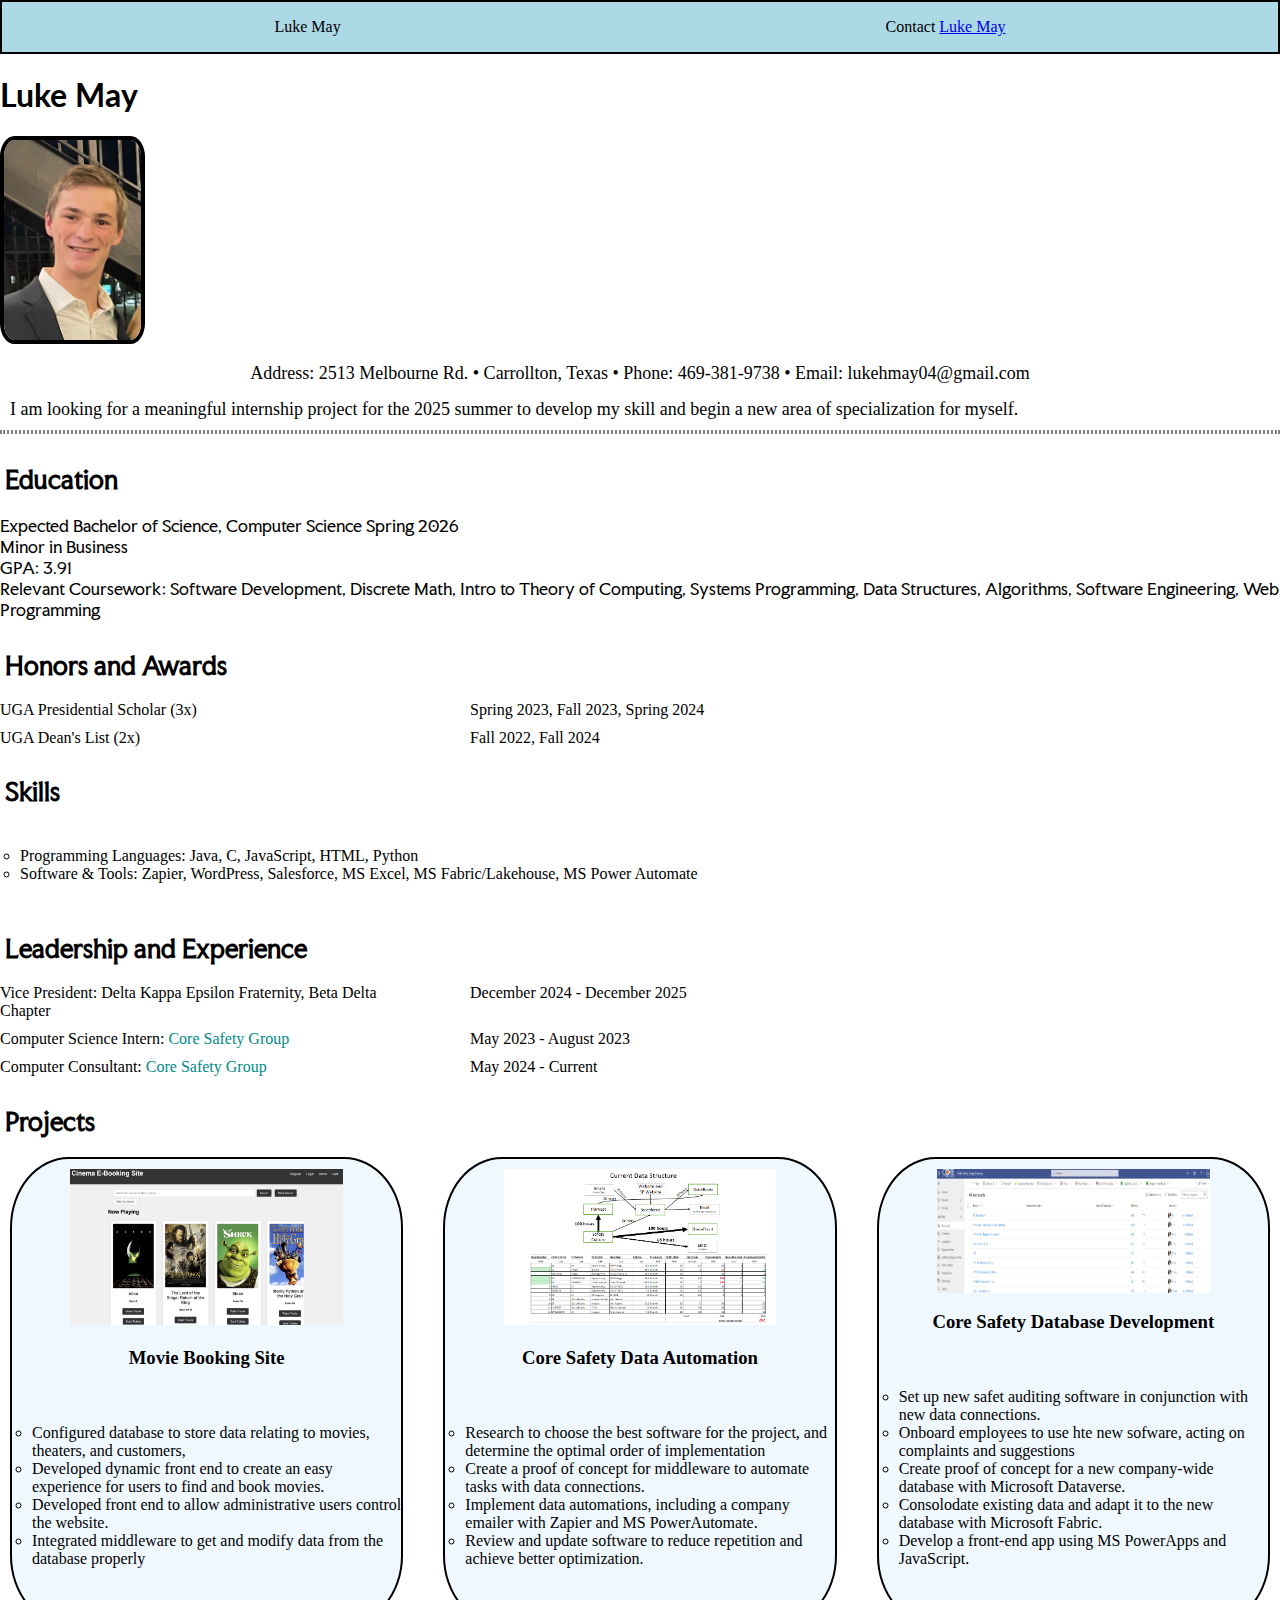
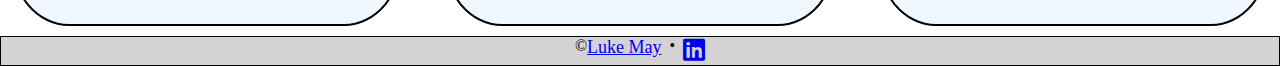
<file: index.html>
<!DOCTYPE html>
<html lang="en">
<head>
    <meta charset="UTF-8">
    <meta name="viewport" content="width=device-width, initial-scale=1.0">
    <title>Luke May</title>
    <link rel="stylesheet" href="css/style.css"> 
    <link rel="stylesheet"  href="https://cdnjs.cloudflare.com/ajax/libs/font-awesome/6.0.0-beta3/css/all.min.css">
    <link rel="preconnect" href="https://fonts.googleapis.com">
    <link rel="preconnect" href="https://fonts.gstatic.com" crossorigin>
    <link href="https://fonts.googleapis.com/css2?family=Lato:ital,wght@0,100;0,300;0,400;0,700;0,900;1,100;1,300;1,400;1,700;1,900&display=swap" rel="stylesheet">
    <link href="https://fonts.googleapis.com/css2?family=Faculty+Glyphic&family=Lato:ital,wght@0,100;0,300;0,400;0,700;0,900;1,100;1,300;1,400;1,700;1,900&display=swap" rel="stylesheet">
</head>
<body>
    <nav>
        <p>Luke May</p>
        <p>Contact <a href="contact.html">Luke May</a></p>
    </nav>

    <section class="splash">
        <h1>Luke May</h1>
        <img src="images/lukeheadshot.jpg" height=200 alt="Luke May Headshot">
        <p>
            Address: 2513 Melbourne Rd. &bull; 
            Carrollton, Texas &bull;
            Phone: 469-381-9738 &bull; 
            Email: lukehmay04@gmail.com
        </p>
        <p id="tagline">
            I am looking for a meaningful internship project for the 2025 summer to develop my skill and begin a new area of specialization for myself. 
        </p>    
    </section>

    <hr>
    <section>
        <h2>Education</h2>
        <p id="education">
            Expected Bachelor of Science, Computer Science Spring 2026 <br>
            Minor in Business<br>
            GPA: 3.91<br>
            Relevant Coursework: Software Development, Discrete Math, Intro to Theory of Computing, Systems Programming, Data Structures, Algorithms, Software Engineering, Web Programming
        </p>
    </section>
    <section>
        <h2>Honors and Awards</h2>
        <dl>
            <dt>UGA Presidential Scholar (3x)</dt>
            <dd>Spring 2023, Fall 2023, Spring 2024</dd>
            <br>
            <dt>UGA Dean's List (2x)</dt>
            <dd>Fall 2022, Fall 2024</dd>
        </dl>
    </section>
    <section>
        <h2>Skills</h2>
        <ul>
            <li>Programming Languages: Java, C, JavaScript, HTML, Python</li>
            <li>Software & Tools: Zapier, WordPress, Salesforce, MS Excel, MS Fabric/Lakehouse, MS Power Automate</li>
        </ul>
    </section>
    <section>
        <h2>Leadership and Experience</h2>
        <dl>
            <dt>Vice President: Delta Kappa Epsilon Fraternity, Beta Delta Chapter</dt>
            <dd>December 2024 - December 2025</dd>
            <br>
            <dt>Computer Science Intern: <a href="https://coresafety.com" target="_blank">Core Safety Group</a></dt>
            <dd>May 2023 - August 2023</dd>
            <br>
            <dt>Computer Consultant: <a href="https://coresafety.com" target="_blank">Core Safety Group</a></dt>
            <dd>May 2024 - Current</dd>
        </dl>
    </section>
    <section>
        <h2>Projects</h2>
        <div class="three-col">
            <div class="card">
                <img src="images/moviebookingsite.png" alt="Movie Booking Site">
                <h3>Movie Booking Site</h3>
                <ul>
                    <li>Configured database to store data relating to movies, theaters, and customers,</li>
                    <li>Developed dynamic front end to create an easy experience for users to find and book movies.</li>
                    <li>Developed front end to allow administrative users control the website.</li>
                    <li>Integrated middleware to get and modify data from the database properly</li>
                </ul>
            </div>
            <div class="card">
                <img src="images/coredataautomation.png" alt="Core Safety Data Automation">
                <h3>Core Safety Data Automation</h3>
                <ul>
                    <li>Research to choose the best software for the project, and determine the optimal order of implementation</li>
                    <li>Create a proof of concept for middleware to automate tasks with data connections.</li>
                    <li>Implement data automations, including a company emailer with Zapier and MS PowerAutomate.</li>
                    <li>Review and update software to reduce repetition and achieve better optimization.</li> 
                </ul>
            </div>
            <div class="card">
                <img src="images/coredatabase.png" alt="Core Database Development">
                <h3>Core Safety Database Development</h3>
                <ul>
                    <li>Set up new safet auditing software in conjunction with new data connections.</li>
                    <li>Onboard employees to use hte new sofware, acting on complaints and suggestions</li>
                    <li>Create proof of concept for a new company-wide database with Microsoft Dataverse.</li>
                    <li>Consolodate existing data and adapt it to the new database with Microsoft Fabric.</li>
                    <li>Develop a front-end app using MS PowerApps and JavaScript.</li>
                </ul>
            </div>
        </div>
    </section>
    <footer>
        &copy;
        <a href="contact.html" style="font-size: 18px;">Luke May</a>
        &nbsp; 
        &bull;
        &nbsp; 
        <a href="http://www.linkedin.com/in/luke-may-3313bb2b1" style="font-size:25px;" target="_blank"><i class="fab fa-linkedin"></i></a>
    </footer>
</body>
</html>
</file>
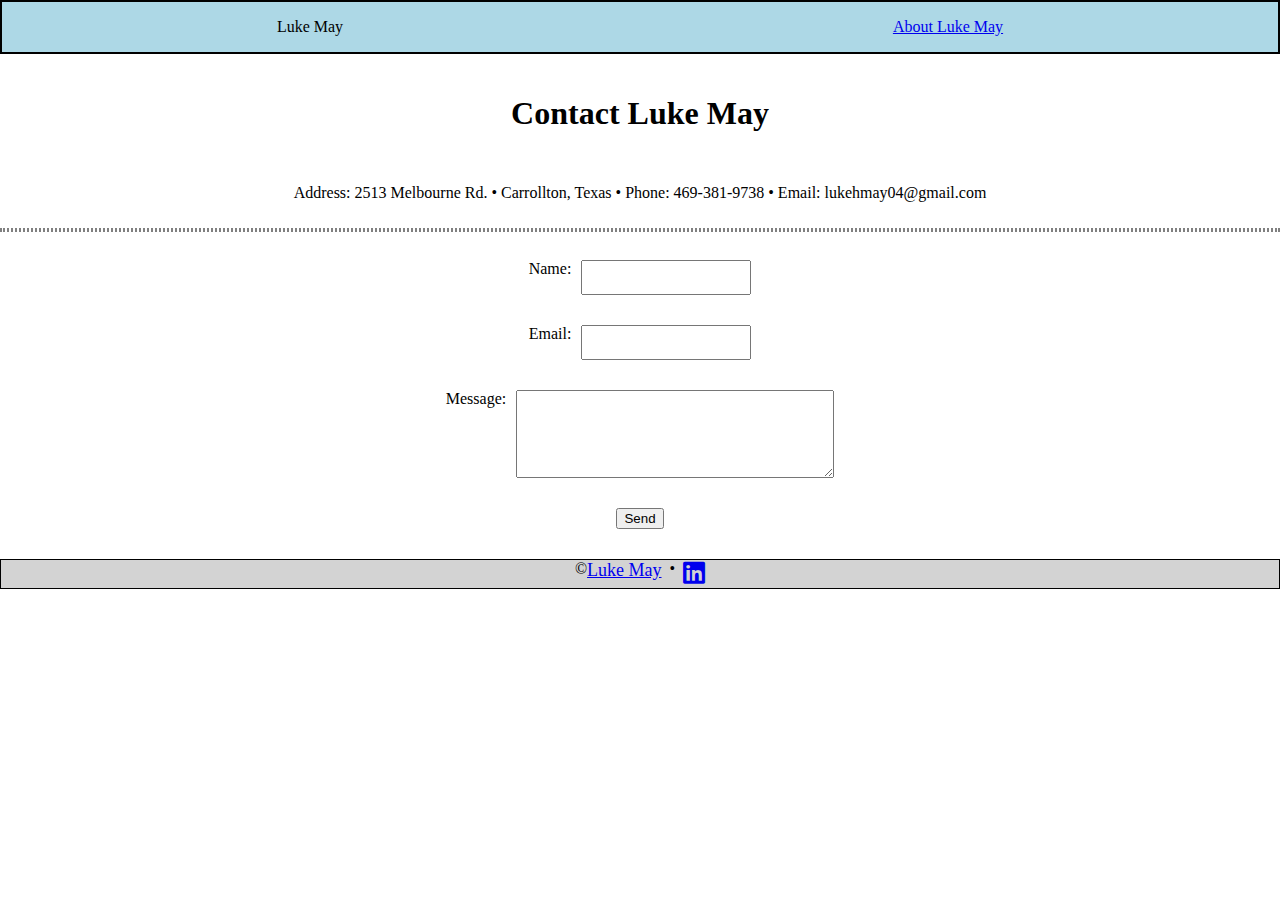
<file: contact.html>
<!DOCTYPE html>
<html lang="en">
<head>
    <meta charset="UTF-8">
    <meta name="viewport" content="width=device-width, initial-scale=1.0">
    <title>Contact Luke May</title>
    <link rel="stylesheet" href="css/style.css"> 
    <link rel="stylesheet"  href="https://cdnjs.cloudflare.com/ajax/libs/font-awesome/6.0.0-beta3/css/all.min.css">
</head>
<body>
    <nav>
        <p>Luke May</p>
        <p><a href="index.html">About Luke May</a></p>
    </nav>
    <section>
        <h1 class="one-col">Contact Luke May</h1>
        <p class="one-col">
            Address: 2513 Melbourne Rd. &bull; 
            Carrollton, Texas &bull;
            Phone: 469-381-9738 &bull; 
            Email: lukehmay04@gmail.com
        </p>
    </section>
    <hr>
    <form action="https://formsubmit.co/557a9a4ad077f652c74dbdebd6f69b0c" method="POST">
        <div  class="one-col">Name:<input type="text" name="name" required><br></div>
        <div  class="one-col">Email:<input type="email" name="email" required><br></div>
        <div  class="one-col">Message:<textarea name="message" required></textarea><br></div>
        <input type="hidden" name="_next" value="https://lukemay03.github.io/lukemay.cv/thankyou.html">
        <input type="hidden" name="_subject" value="New Form Submission">
        <div  class="one-col"><button type="submit">Send</button></div>
   </form>
   <footer>
        &copy;
        <a href="index.html" style="font-size: 18px;">Luke May</a>
        &nbsp;
        &bull;
        &nbsp;
        <a href="http://www.linkedin.com/in/luke-may-3313bb2b1" style="font-size:25px;" target="_blank"><i class="fab fa-linkedin"></i></a>
   </footer>
</body>
</html>
</file>
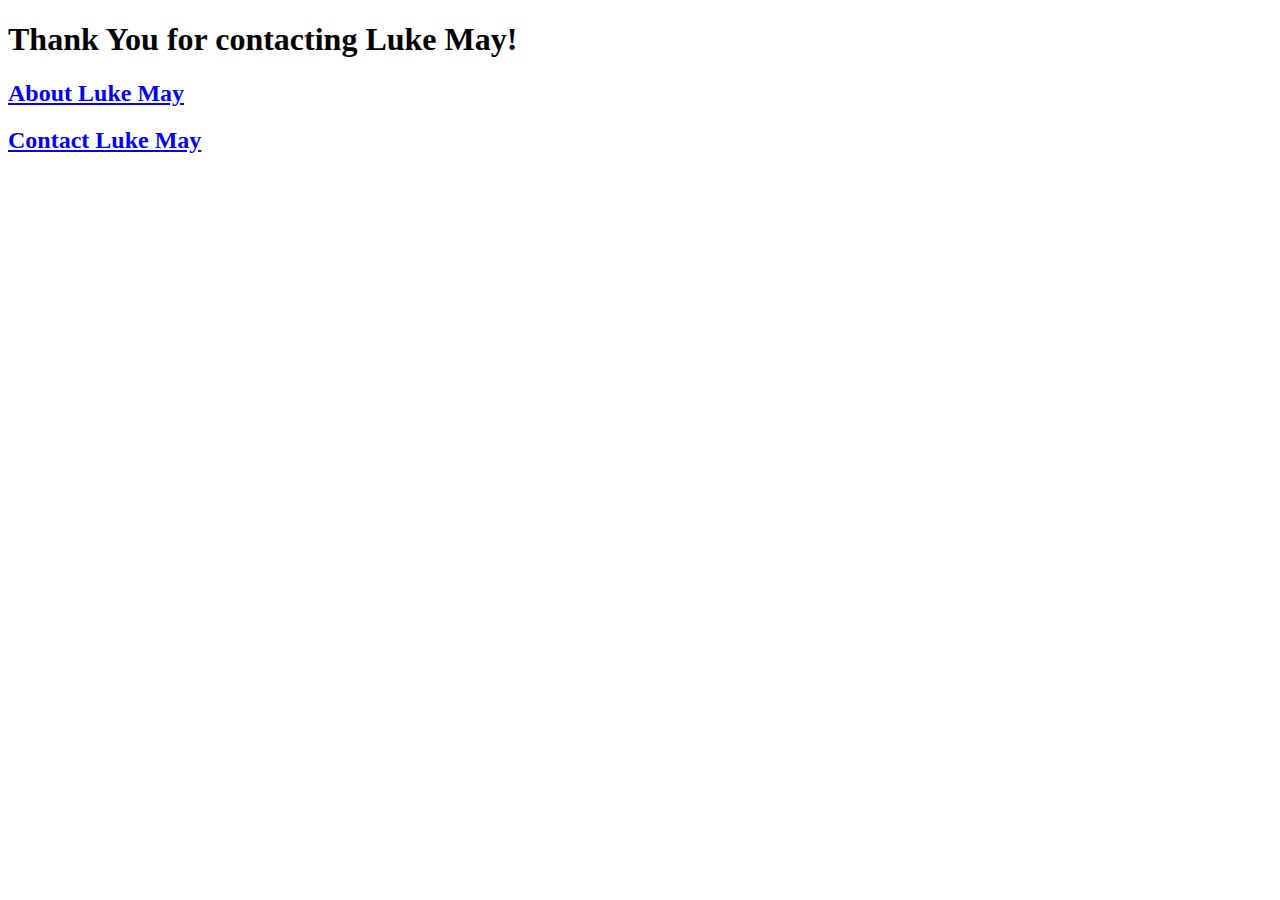
<file: thankyou.html>
<!DOCTYPE html>
<html lang="en">
<head>
    <meta charset="UTF-8">
    <meta name="viewport" content="width=device-width, initial-scale=1.0">
    <title>Thank You</title>
    <link rel="stylesheet"  href="https://cdnjs.cloudflare.com/ajax/libs/font-awesome/6.0.0-beta3/css/all.min.css">
</head>
<body>
    <h1>Thank You for contacting Luke May!</h1>
    <h2><a href="lukemay.cv/index.html">About Luke May</a></h2>
    <h2><a href="lukemay.cv/contact.html">Contact Luke May</a></h2>
</body>
</html>
</file>
<file: css/style.css>
/* General Styles */
body {
    margin: 0;
}

/* Nav Styles */
nav {
    background-color: lightblue;
    border: black, 2px, solid;
    display: flex;
    justify-content: space-around;
}

nav p, nav a {}

nav a {}

nav a:hover {}

/* Footer Styles */
footer {
    background-color: lightgrey;
    border: black, 1px, solid;
    display: flex;
    justify-content: center;
}

footer a {}

footer a:hover {}

/* Splash Section */
.splash {}

.splash h1 {
    font-family: "Lato", serif;
    font-weight: 700;
    font-style: normal;
    font-size: 20;
    margin-left: 5;
}

.splash img {
    border-width: 4px;
    border-style: solid;
    border-radius: 10%;
}

.splash p {
    text-align: center;
    font-size: 18px;
    margin: 15px;
}

.splash #tagline {
    text-align: left;
    font-size: 16;
    margin: 10px;
}

/* Horizontal Rules */
hr {
    border-width: 2px;
    border-style: dotted;
}

/* Sections */
section {}

/* Section Headings */
section h2 {
    font-family: "Faculty Glyphic", serif;
    font-size: 18;
    font-style: normal;
    padding-top: 10px;
    padding-left: 5px;
}

/* Paragraph Styles */
section p {}

#education {
    text-align: left;
    font-size: 14;
    font-family: "Faculty Glyphic", serif;
    font-weight: 400;
    font-style: normal;
}

/* link styles */
section a {
    color: darkcyan;
    text-decoration: none;
}
section a:hover {
    color: darkorchid;
}

/* List Styles */
ul {
    list-style-type: circle;
    padding-top: 20px;
    padding-bottom: 20px;
    padding-left: 20px;
}

dl {
    display: grid;
    gap: 10px;
	grid-template-columns: 1fr 1fr 1fr;
}
dl dt{
    align-items: center;
}
dl dd{
    align-items: center;
}

/* Project Section */
.three-col {
    display: grid;
    gap: 40px;
	grid-template-columns: 1fr 1fr 1fr;
    padding-left: 10px;
    padding-right: 10px;
}

.card {
    background-color: aliceblue;
    display: flex;
    flex-direction: column;
    border-radius: 15%;
    border-width: 2px;
    border-style: solid;
    margin-bottom: 10px;
    padding-bottom: 20px;
}

.card img {
    display: block;
    margin: auto;
    margin-top: 10px;
    height:35%;
    width:70%;
}

.card h3 {
    text-align: center;
}

/* Contact Page Styles */
.one-col {
    display: flex;
    justify-content: center;
    padding-top: 20px;
    padding-bottom: 10px;
}

form {}

form input, form textarea {
    width: 150px;
    height: auto;
    padding: 8px;
    margin-left: 10px;
}

form textarea {
    height: 70px;
    width: 300px;
}

form input:focus, form textarea:focus {}

form button {
    margin-bottom: 20px;
}

form button:hover {}
</file>
